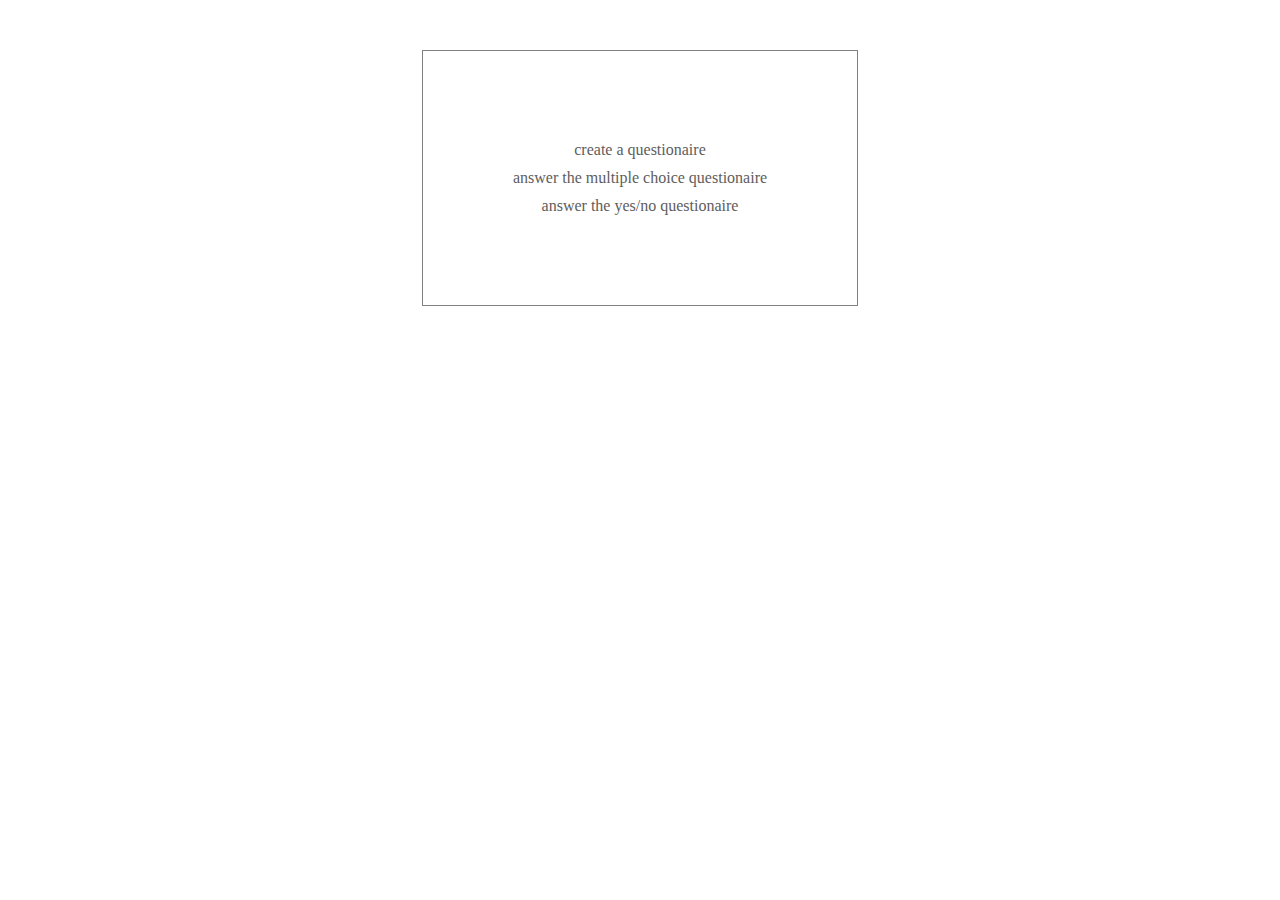
<file: Questionaire/Createquestionaires.html>
<!DOCTYPE html>
<html lang="en">
<head>
  <meta charset="UTF-8">
  <meta http-equiv="X-UA-Compatible" content="IE=edge">
  <meta name="viewport" content="width=device-width, initial-scale=1.0">
  <link rel="stylesheet" href="style.css">
  <title>Document</title>
</head>
<body>
  <div class="container">

    <div class="box1-container">

      <div class="links-box1">
        <a href="homePage.php">create a questionaire</a>
        <a href="MultipleChoice Questionaire/MCQ.php"> answer the multiple choice questionaire</a>
        <a href="yes_NoQuestionaire/yes_no.php"> answer the yes/no questionaire</a>
      </div>

    </div>

  </div>


</body>
</html>
</file>
<file: Questionaire/style.css>
.container {
	min-width: 800px;
	margin: 0 auto;
	padding: 20px;

	text-align: center;

}

h1 {
	font-size: 36px;
	margin-bottom: 20px;
}

form {
	display: flex; 
	align-items: center;
	vertical-align: center;
	flex-direction: column;
	row-gap: 10px;
}

label {
	display: block;
	margin-bottom: 10px;
	font-size: 18px;
}

input[type="text"], textarea {
	display: block;
	width: 100%;
	padding: 5px;
	margin-bottom: 20px;
	font-size: 18px;
}

select {
	padding: 10px;
	font-size: 18px;
}

input[type="submit"] {
	background-color: #4CAF50;
	color: white;
	padding: 10px 20px;
	border: none;
	border-radius: 5px;
	font-size: 18px;
	cursor: pointer;
}

input[type="submit"]:hover {
	background-color: #3e8e41;
}

ul {
	list-style-type: none;
	padding: 0;
	margin-bottom: 20px;
}

li {
	font-size: 18px;
	margin-bottom: 10px;
}


.question-box{
	width: 50%;
	border:1px solid black;
	text-align: center;
	padding-right: 50px ;
	padding-left: 50px;


}
.box1-container{
	display: flex;
	align-items: center;
	vertical-align: center;
	width: 100%;
	background-color: white;
	justify-content: center;
	min-height: 300px;
	
	
}

.links-box1{
	display: flex;

	flex-direction: column;
	row-gap: 10px;
	border: 1px solid grey;
	padding:90px;

}
.links-box1 > a{
	text-decoration: none;
	color: rgb(94, 93, 93);
}
.links-box1 > a:hover{
	opacity: 0.7;
}
.links-box1 > a:active{
	opacity: 0.3;
}

.short-text{
	border: 1px solid rgb(232, 228, 228);
	height: 100px;

}

/*tablet view*/
@media (max-width:768px) {
	
	.question-box{
		width:40%;
	}
	.question-box > input,p{
		width: 100%;
	}


}

/*mobile view*/
@media (max-width:400px) {
	
	.question-box{
		width:100%;
	}
	.question-box > input,p{
		width: 100%;
	}


}
</file>
